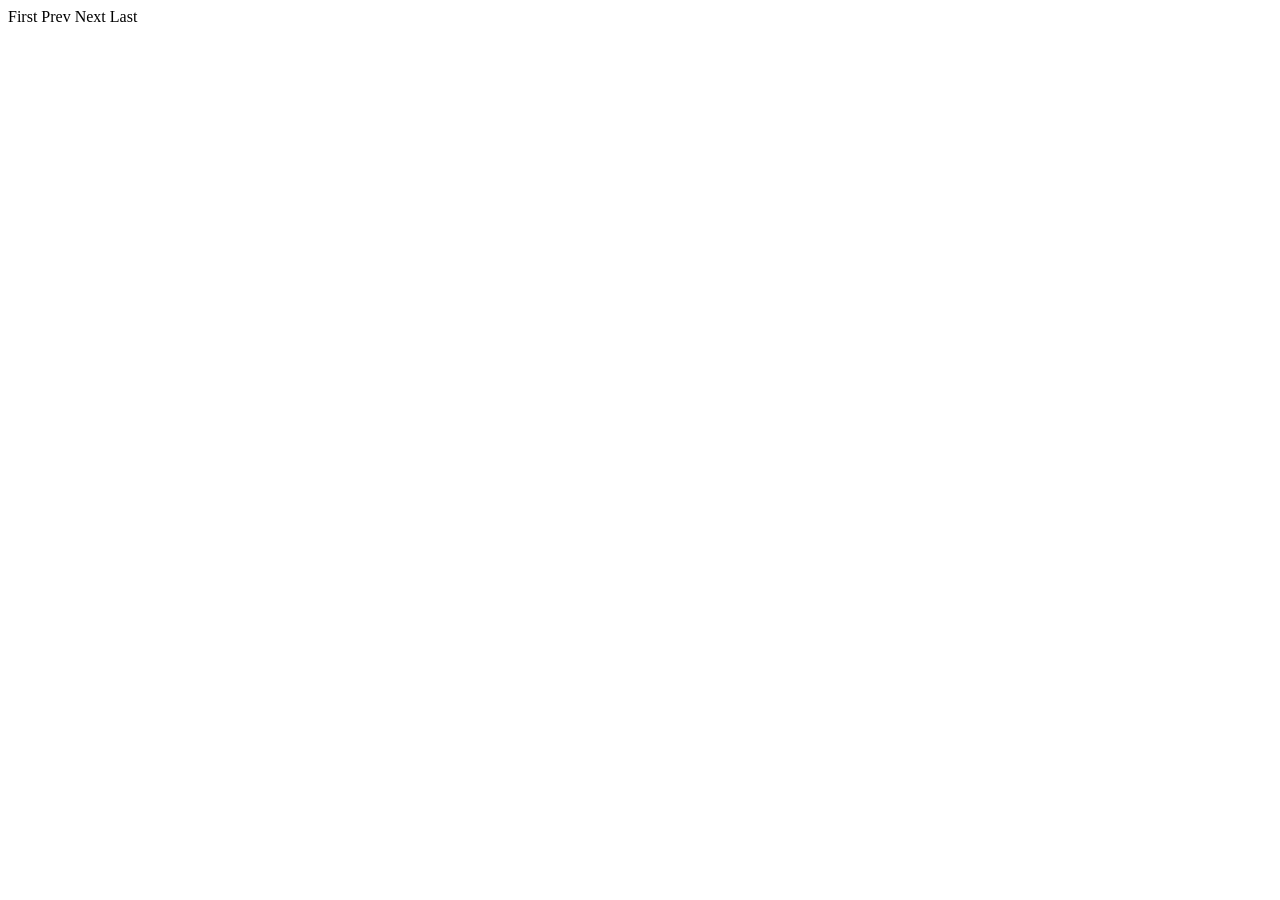
<file: src/main/resources/templates/fragments/pagination.html>
<!doctype html>
<html xmlns:th="http://www.thymeleaf.org">
  <body>
    <div 
        class="pagination"
        th:fragment="pagination(currentPage, totalPages, pageStart, pageEnd)"
    >
      <!-- First -->
      <a
        class="page-btn"
        th:classappend="${currentPage == 1 ? 'disabled' : ''}"
        th:if="${currentPage > 1}"
        onclick="goToPage(1)"
      >
        First
      </a>

      <!-- Prev -->
      <a
        class="page-btn"
        th:classappend="${currentPage == 1 ? 'disabled' : ''}"
        th:data-page="${currentPage - 1}"
        th:if="${currentPage > 1}"
        onclick="goToPage(this)"
      >
        Prev
      </a>

      <!-- Page numbers — show 5 pages around current -->
      <th:block th:if="${pageStart != null and pageEnd != null}">
        <a
          class="page-btn"
          th:each="i : ${#numbers.sequence(pageStart, pageEnd)}"
          th:classappend="${i == currentPage ? 'active' : ''}"
          th:data-page="${i}"
          th:text="${i}"
          onclick="goToPage(this)"
        >
        </a>
      </th:block>

      <!-- Next -->
      <a
        class="page-btn"
        th:classappend="${currentPage == totalPages ? 'disabled' : ''}"
        th:data-page="${currentPage + 1}"
        th:if="${currentPage < totalPages}"
        onclick="goToPage(this)"
      >
        Next
      </a>

      <!-- Last -->
      <a
        class="page-btn"
        th:classappend="${currentPage == totalPages ? 'disabled' : ''}"
        th:data-page="${totalPages}"
        th:if="${currentPage < totalPages}"
        onclick="goToPage(this)"
      >
        Last
      </a>
    </div>
  </body>
</html>
</file>
